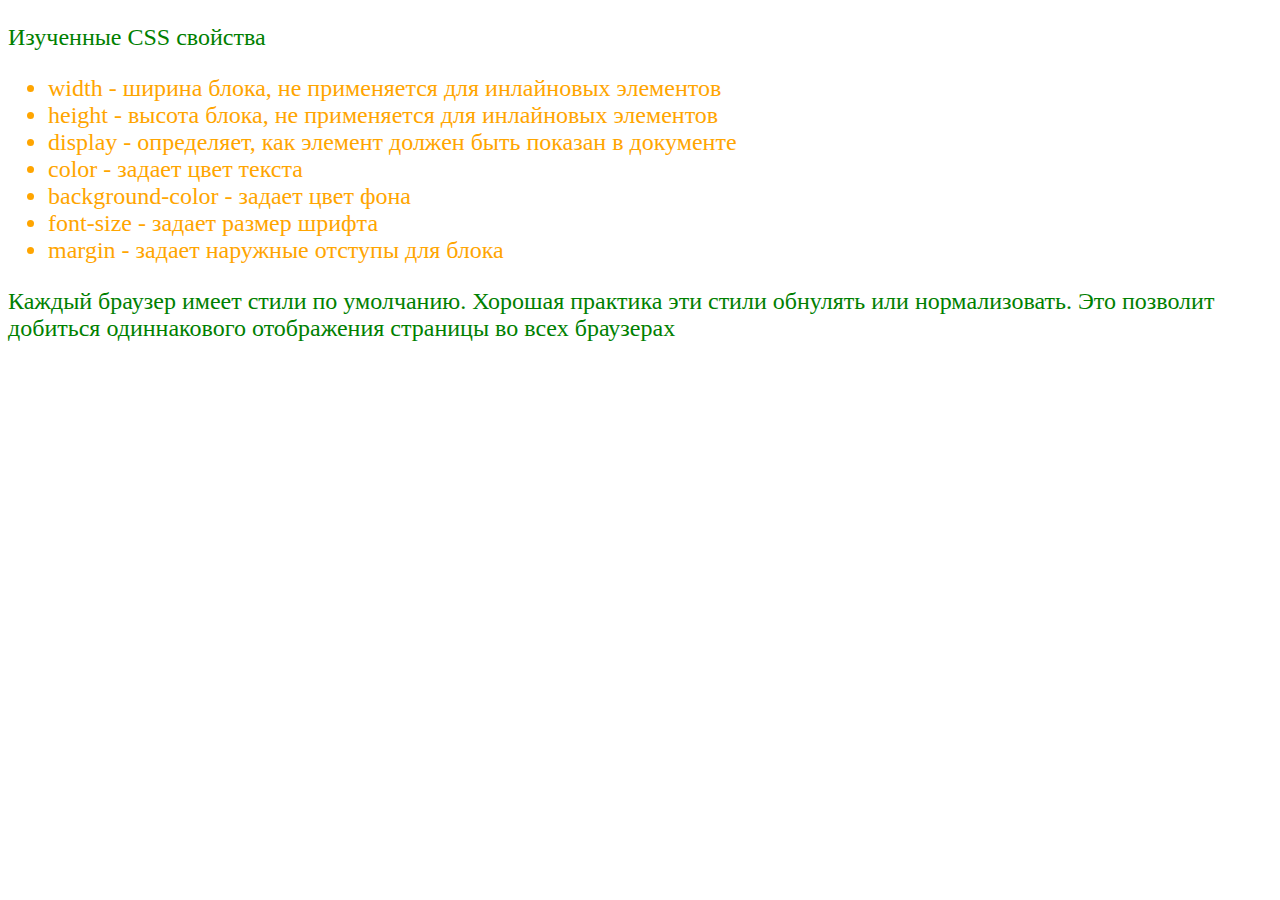
<file: task3/index.html>
<!DOCTYPE html>
<html lang="ru">
  <head>
    <meta charset="UTF-8" />
    <title>Класс</title>
    <link rel="stylesheet" href="styles.css" />
  </head>
  <body>
    <main class="list">
      <p>Изученные CSS свойства</p>
      <ul>
        <li>width - ширина блока, не применяется для инлайновых элементов</li>
        <li>height - высота блока, не применяется для инлайновых элементов</li>
        <li>
          display - определяет, как элемент должен быть показан в документе
        </li>
        <li>color - задает цвет текста</li>
        <li>background-color - задает цвет фона</li>
        <li>font-size - задает размер шрифта</li>
        <li>margin - задает наружные отступы для блока</li>
      </ul>
      <p>
        Каждый браузер имеет стили по умолчанию. Хорошая практика эти стили
        обнулять или нормализовать. Это позволит добиться одиннакового
        отображения страницы во всех браузерах
      </p>
    </main>
  </body>
</html>
</file>
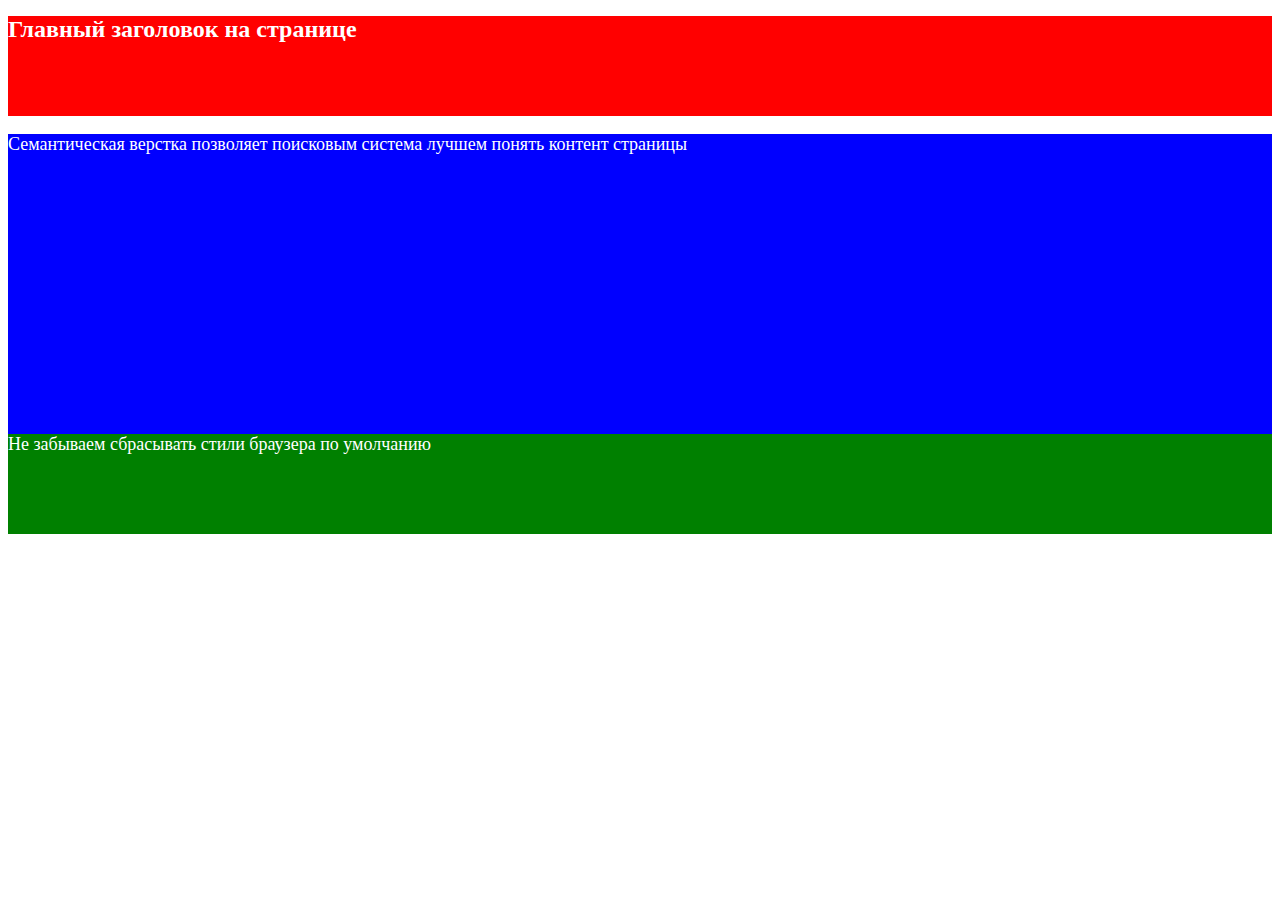
<file: task4/index.html>
<!DOCTYPE html>
<html lang="en">
  <head>
    <meta charset="UTF-8" />
    <title>Базовая страничка</title>
  </head>

  <body>
    <header style="background-color: red; height: 100px">
      <h1 style="color: white; font-size: 24px">
        Главный заголовок на странице
      </h1>
    </header>
    <main
      style="
        background-color: blue;
        font-size: 18px;
        height: 300px;
        color: white;
      "
    >
      <p>
        Семантическая верстка позволяет поисковым система лучшем понять контент
        страницы
      </p>
    </main>
    <footer
      style="
        background-color: green;
        font-size: 18px;
        height: 100px;
        color: white;
      "
    >
      Не забываем сбрасывать стили браузера по умолчанию
    </footer>
  </body>
</html>
</file>
<file: task3/styles.css>
.list {
  font-size: 24px;
}
p {
  color: green;
}
li {
  color: orange;
}
</file>
